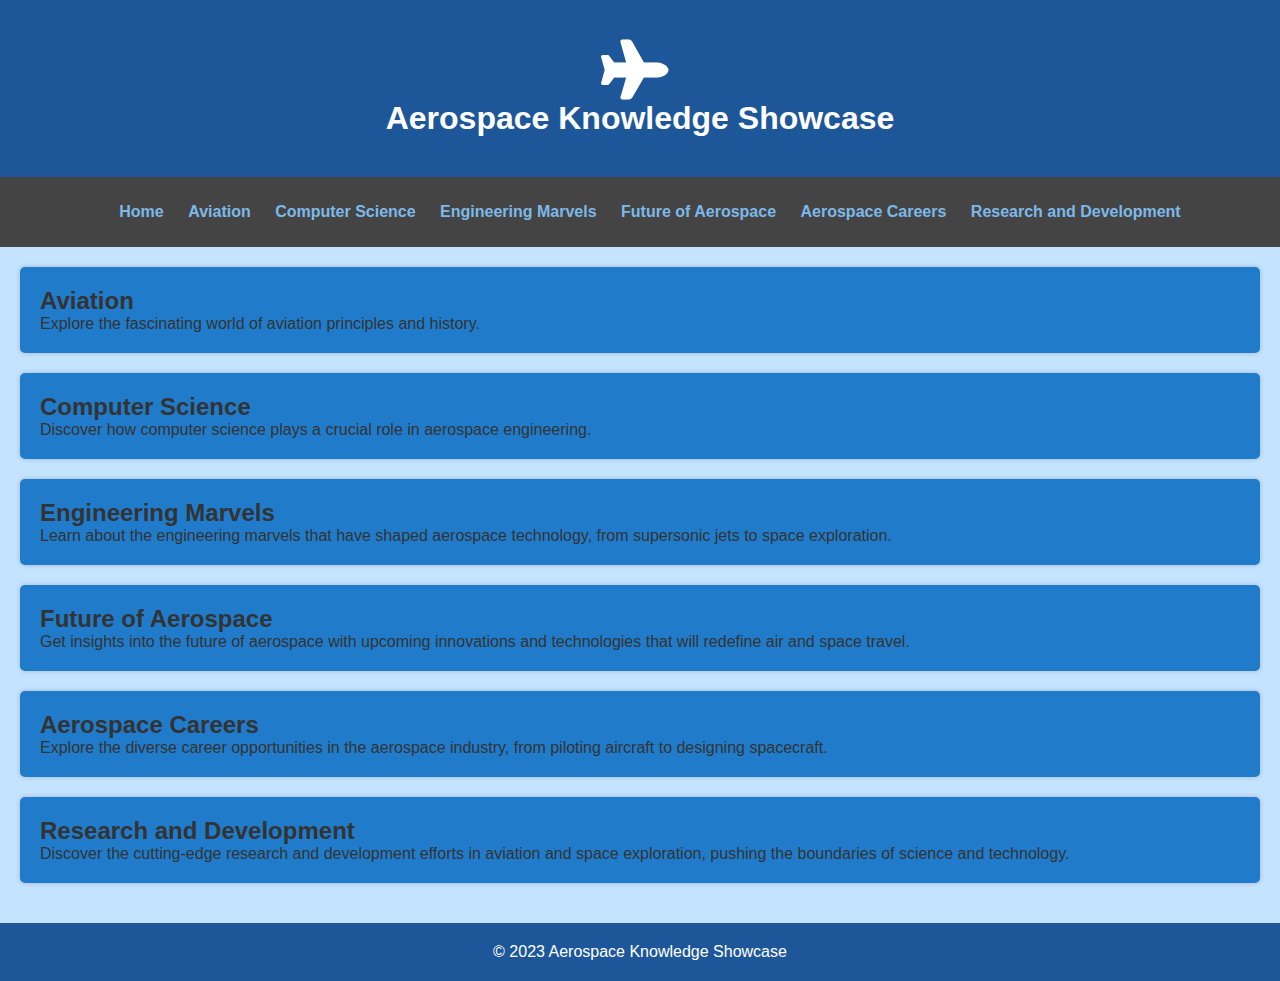
<file: index.html>
<!DOCTYPE html>
<html lang="en">
    <head>
        <meta charset="UTF-8">
        <meta name="viewport" content="width=device-width, initial-scale=1.0">
        <title>Aerospace Knowledge Showcase</title>
        <link rel="stylesheet" href="css/style.css">
        <!-- Add Font Awesome stylesheet -->
        <link rel="stylesheet" href="https://cdnjs.cloudflare.com/ajax/libs/font-awesome/6.2.0/css/all.min.css">
    </head>
<body>
    <header>
        <div class="logo">
            <i class="fas fa-plane"></i>
            <h1>Aerospace Knowledge Showcase</h1>
        </div>
    </header>
    
    <nav>
        <ul>
            <li><a href="index.html">Home</a></li>
            <li><a href="aviation.html">Aviation</a></li>
            <li><a href="computer.html">Computer Science</a></li>
            <li><a href="engineering.html">Engineering Marvels</a></li>
            <li><a href="future.html">Future of Aerospace</a></li>
            <li><a href="careers.html">Aerospace Careers</a></li>
            <li><a href="rnd.html">Research and Development</a></li>
        </ul>
    </nav>
    
    <main>
        <section class="main-page-cards">
            <h2>Aviation</h2>
            <p>Explore the fascinating world of aviation principles and history.</p>
        </section>
    
        <section class="main-page-cards">
            <h2>Computer Science</h2>
            <p>Discover how computer science plays a crucial role in aerospace engineering.</p>
        </section>
    
        <!-- Additional content to fill the page -->
        <section class="main-page-cards">
            <h2>Engineering Marvels</h2>
            <p>Learn about the engineering marvels that have shaped aerospace technology, from supersonic jets to space exploration.</p>
        </section>
    
        <section class="main-page-cards">
            <h2>Future of Aerospace</h2>
            <p>Get insights into the future of aerospace with upcoming innovations and technologies that will redefine air and space travel.</p>
        </section>
    
        <section class="main-page-cards">
            <h2>Aerospace Careers</h2>
            <p>Explore the diverse career opportunities in the aerospace industry, from piloting aircraft to designing spacecraft.</p>
        </section>
    
        <section class="main-page-cards">
            <h2>Research and Development</h2>
            <p>Discover the cutting-edge research and development efforts in aviation and space exploration, pushing the boundaries of science and technology.</p>
        </section>
    </main>
    
    <footer>
        <p>&copy; 2023 Aerospace Knowledge Showcase</p>
    </footer>
</body>
</html>
</file>
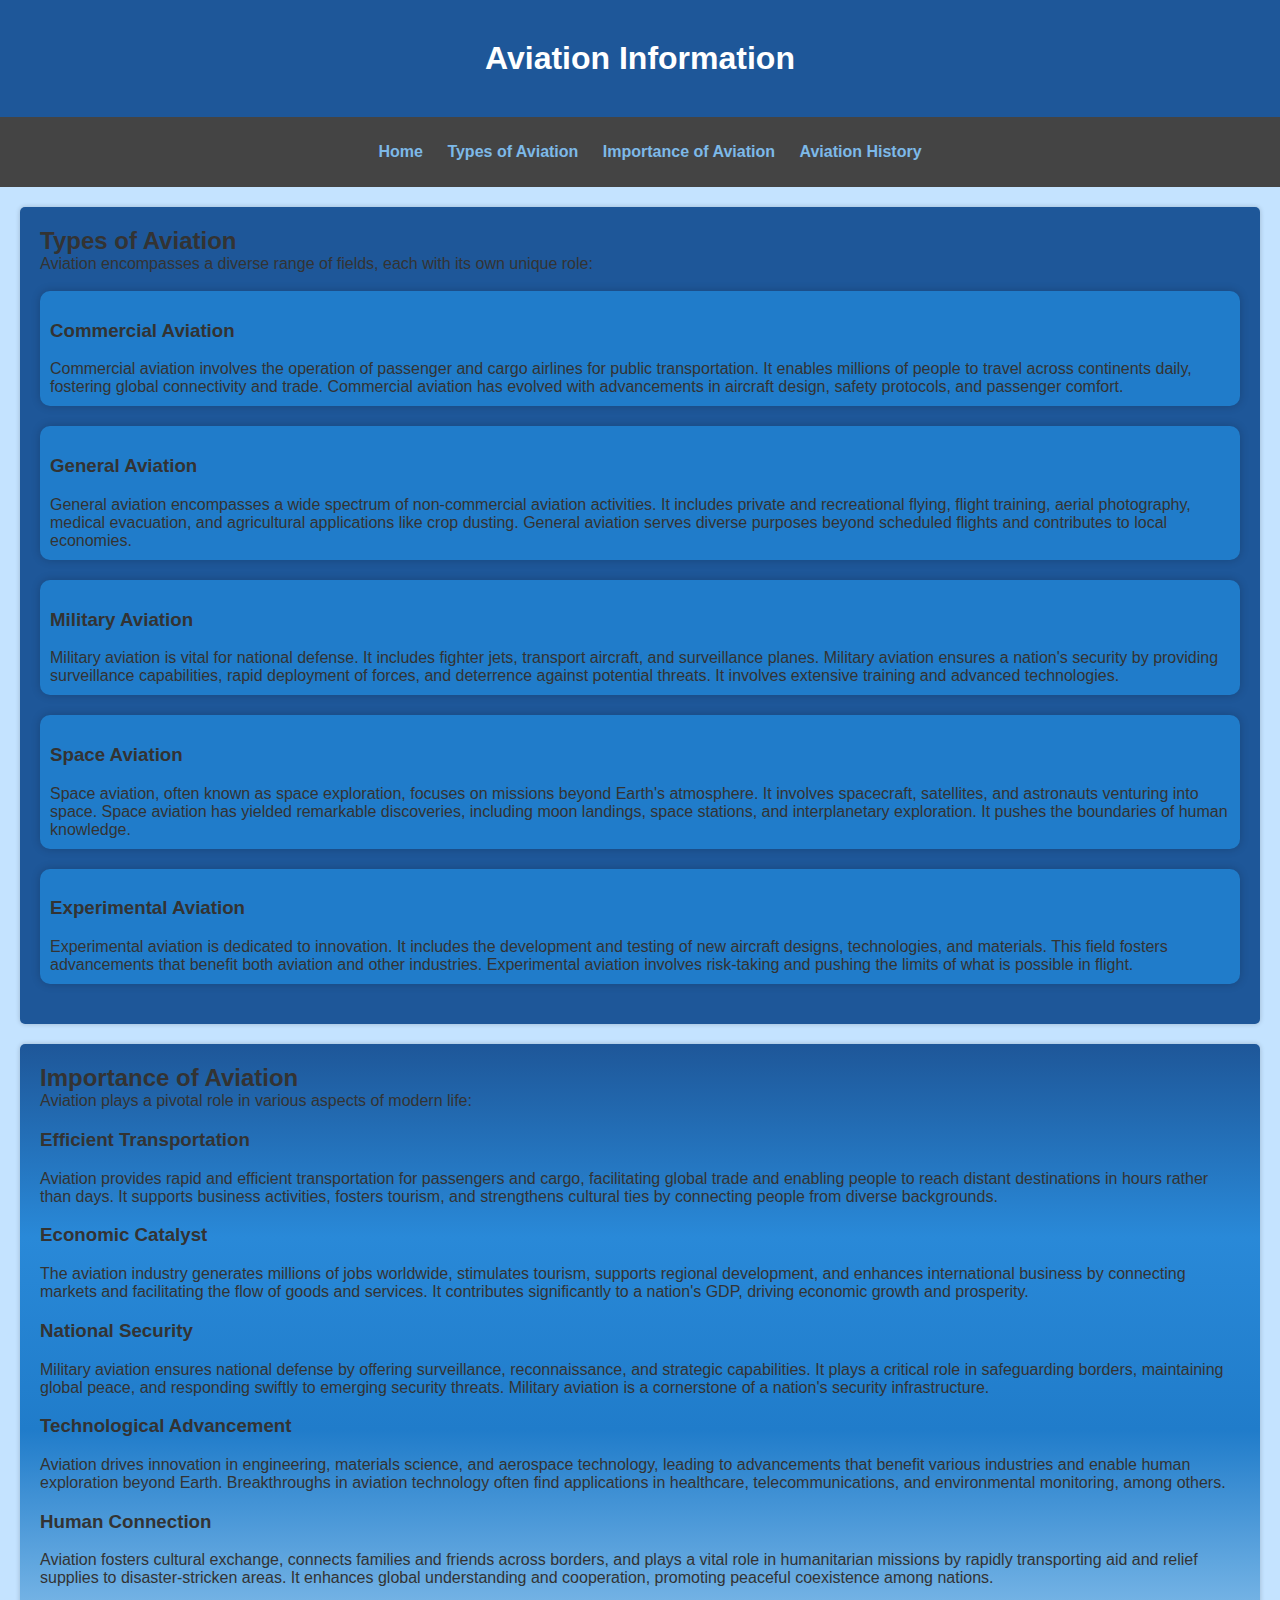
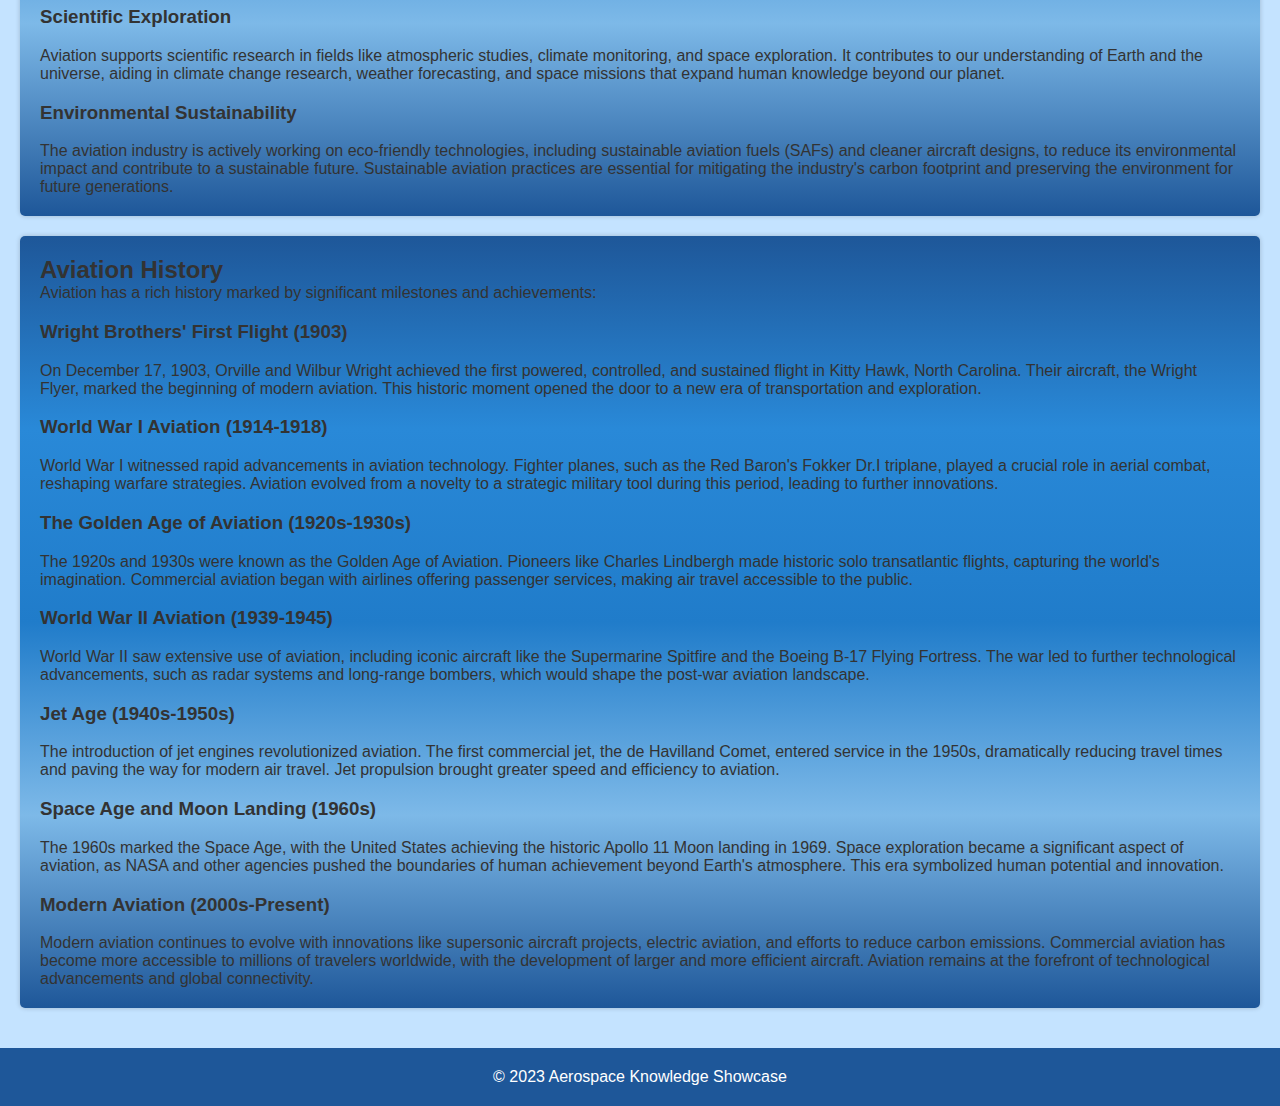
<file: aviation.html>
<!DOCTYPE html>
<html lang="en">
<head>
    <meta charset="UTF-8">
    <meta name="viewport" content="width=device-width, initial-scale=1.0">
    <title>Aviation Information - Aerospace Knowledge Showcase</title>
    <link rel="stylesheet" href="css/style.css">
</head>
<body>
    <header>
        <h1>Aviation Information</h1>
    </header>
    
    <nav>
        <ul>
            <li><a href="index.html">Home</a></li>
            <li><a href="#types-of-aviation">Types of Aviation</a></li>
            <li><a href="#importance-of-aviation">Importance of Aviation</a></li>
            <li><a href="#aviation-history">Aviation History</a></li>
        </ul>
    </nav>
    
    <main>
        <section id="types-of-aviation">
            <h2>Types of Aviation</h2>
            <p>Aviation encompasses a diverse range of fields, each with its own unique role:</p>
            <br>
            <div class="aviation-type">
                <h3>Commercial Aviation</h3>
                <p>Commercial aviation involves the operation of passenger and cargo airlines for public transportation. It enables millions of people to travel across continents daily, fostering global connectivity and trade. Commercial aviation has evolved with advancements in aircraft design, safety protocols, and passenger comfort.</p>
            </div>
        
            <div class="aviation-type">
                <h3>General Aviation</h3>
                <p>General aviation encompasses a wide spectrum of non-commercial aviation activities. It includes private and recreational flying, flight training, aerial photography, medical evacuation, and agricultural applications like crop dusting. General aviation serves diverse purposes beyond scheduled flights and contributes to local economies.</p>
            </div>
        
            <div class="aviation-type">
                <h3>Military Aviation</h3>
                <p>Military aviation is vital for national defense. It includes fighter jets, transport aircraft, and surveillance planes. Military aviation ensures a nation's security by providing surveillance capabilities, rapid deployment of forces, and deterrence against potential threats. It involves extensive training and advanced technologies.</p>
            </div>
        
            <div class="aviation-type">
                <h3>Space Aviation</h3>
                <p>Space aviation, often known as space exploration, focuses on missions beyond Earth's atmosphere. It involves spacecraft, satellites, and astronauts venturing into space. Space aviation has yielded remarkable discoveries, including moon landings, space stations, and interplanetary exploration. It pushes the boundaries of human knowledge.</p>
            </div>
        
            <div class="aviation-type">
                <h3>Experimental Aviation</h3>
                <p>Experimental aviation is dedicated to innovation. It includes the development and testing of new aircraft designs, technologies, and materials. This field fosters advancements that benefit both aviation and other industries. Experimental aviation involves risk-taking and pushing the limits of what is possible in flight.</p>
            </div>
        </section>
        
        
        <section id="importance-of-aviation">
            <h2>Importance of Aviation</h2>
            <p>Aviation plays a pivotal role in various aspects of modern life:</p>
            
            <div class="importance-point">
                <h3>Efficient Transportation</h3>
                <p>Aviation provides rapid and efficient transportation for passengers and cargo, facilitating global trade and enabling people to reach distant destinations in hours rather than days. It supports business activities, fosters tourism, and strengthens cultural ties by connecting people from diverse backgrounds.</p>
            </div>
        
            <div class="importance-point">
                <h3>Economic Catalyst</h3>
                <p>The aviation industry generates millions of jobs worldwide, stimulates tourism, supports regional development, and enhances international business by connecting markets and facilitating the flow of goods and services. It contributes significantly to a nation's GDP, driving economic growth and prosperity.</p>
            </div>
        
            <div class="importance-point">
                <h3>National Security</h3>
                <p>Military aviation ensures national defense by offering surveillance, reconnaissance, and strategic capabilities. It plays a critical role in safeguarding borders, maintaining global peace, and responding swiftly to emerging security threats. Military aviation is a cornerstone of a nation's security infrastructure.</p>
            </div>
        
            <div class="importance-point">
                <h3>Technological Advancement</h3>
                <p>Aviation drives innovation in engineering, materials science, and aerospace technology, leading to advancements that benefit various industries and enable human exploration beyond Earth. Breakthroughs in aviation technology often find applications in healthcare, telecommunications, and environmental monitoring, among others.</p>
            </div>
        
            <div class="importance-point">
                <h3>Human Connection</h3>
                <p>Aviation fosters cultural exchange, connects families and friends across borders, and plays a vital role in humanitarian missions by rapidly transporting aid and relief supplies to disaster-stricken areas. It enhances global understanding and cooperation, promoting peaceful coexistence among nations.</p>
            </div>
        
            <div class="importance-point">
                <h3>Scientific Exploration</h3>
                <p>Aviation supports scientific research in fields like atmospheric studies, climate monitoring, and space exploration. It contributes to our understanding of Earth and the universe, aiding in climate change research, weather forecasting, and space missions that expand human knowledge beyond our planet.</p>
            </div>
        
            <div class="importance-point">
                <h3>Environmental Sustainability</h3>
                <p>The aviation industry is actively working on eco-friendly technologies, including sustainable aviation fuels (SAFs) and cleaner aircraft designs, to reduce its environmental impact and contribute to a sustainable future. Sustainable aviation practices are essential for mitigating the industry's carbon footprint and preserving the environment for future generations.</p>
            </div>
        </section>
        
        
        <section id="aviation-history">
            <h2>Aviation History</h2>
            <p>Aviation has a rich history marked by significant milestones and achievements:</p>
        
            <div class="aviation-event">
                <h3>Wright Brothers' First Flight (1903)</h3>
                <p>On December 17, 1903, Orville and Wilbur Wright achieved the first powered, controlled, and sustained flight in Kitty Hawk, North Carolina. Their aircraft, the Wright Flyer, marked the beginning of modern aviation. This historic moment opened the door to a new era of transportation and exploration.</p>
            </div>
        
            <div class="aviation-event">
                <h3>World War I Aviation (1914-1918)</h3>
                <p>World War I witnessed rapid advancements in aviation technology. Fighter planes, such as the Red Baron's Fokker Dr.I triplane, played a crucial role in aerial combat, reshaping warfare strategies. Aviation evolved from a novelty to a strategic military tool during this period, leading to further innovations.</p>
            </div>
        
            <div class="aviation-event">
                <h3>The Golden Age of Aviation (1920s-1930s)</h3>
                <p>The 1920s and 1930s were known as the Golden Age of Aviation. Pioneers like Charles Lindbergh made historic solo transatlantic flights, capturing the world's imagination. Commercial aviation began with airlines offering passenger services, making air travel accessible to the public.</p>
            </div>
        
            <div class="aviation-event">
                <h3>World War II Aviation (1939-1945)</h3>
                <p>World War II saw extensive use of aviation, including iconic aircraft like the Supermarine Spitfire and the Boeing B-17 Flying Fortress. The war led to further technological advancements, such as radar systems and long-range bombers, which would shape the post-war aviation landscape.</p>
            </div>
        
            <div class="aviation-event">
                <h3>Jet Age (1940s-1950s)</h3>
                <p>The introduction of jet engines revolutionized aviation. The first commercial jet, the de Havilland Comet, entered service in the 1950s, dramatically reducing travel times and paving the way for modern air travel. Jet propulsion brought greater speed and efficiency to aviation.</p>
            </div>
        
            <div class="aviation-event">
                <h3>Space Age and Moon Landing (1960s)</h3>
                <p>The 1960s marked the Space Age, with the United States achieving the historic Apollo 11 Moon landing in 1969. Space exploration became a significant aspect of aviation, as NASA and other agencies pushed the boundaries of human achievement beyond Earth's atmosphere. This era symbolized human potential and innovation.</p>
            </div>
        
            <div class="aviation-event">
                <h3>Modern Aviation (2000s-Present)</h3>
                <p>Modern aviation continues to evolve with innovations like supersonic aircraft projects, electric aviation, and efforts to reduce carbon emissions. Commercial aviation has become more accessible to millions of travelers worldwide, with the development of larger and more efficient aircraft. Aviation remains at the forefront of technological advancements and global connectivity.</p>
            </div>
        </section>
        
        
    </main>
    
    <footer>
        <p>&copy; 2023 Aerospace Knowledge Showcase</p>
    </footer>
</body>
</html>
</file>
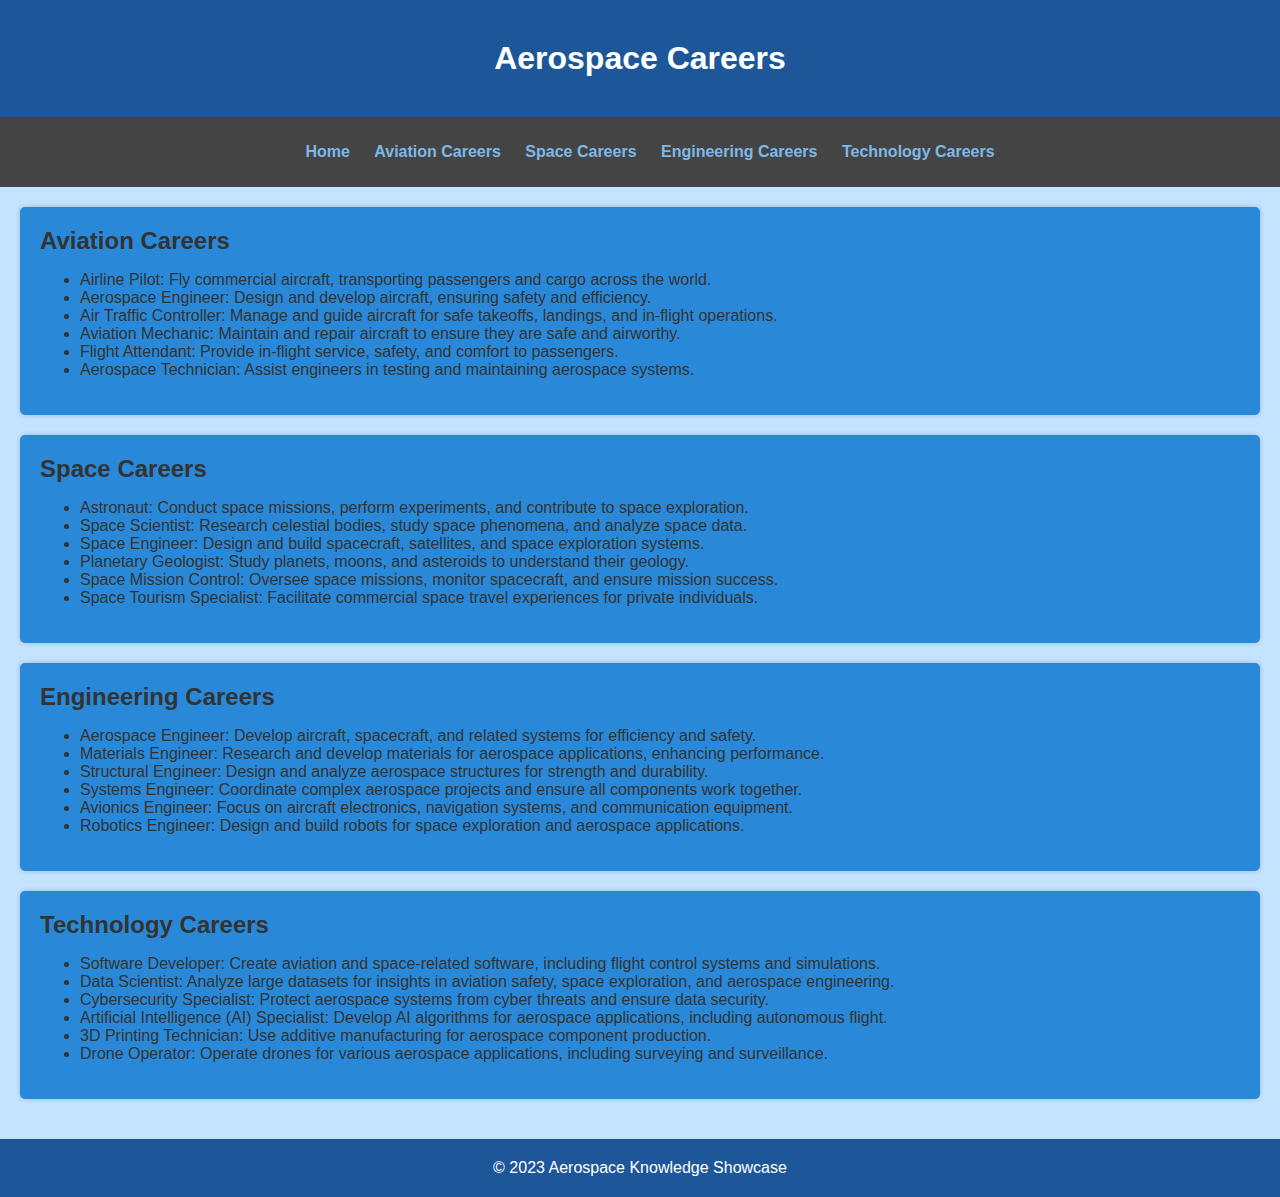
<file: careers.html>
<!DOCTYPE html>
<html lang="en">
<head>
    <meta charset="UTF-8">
    <meta name="viewport" content="width=device-width, initial-scale=1.0">
    <title>Aerospace Careers - Aerospace Knowledge Showcase</title>
    <link rel="stylesheet" href="css/style.css">
</head>
<body>
    <header>
        <h1>Aerospace Careers</h1>
    </header>
    
    <nav>
        <ul>
            <li><a href="index.html">Home</a></li>
            <li><a href="#aviation-careers">Aviation Careers</a></li>
            <li><a href="#space-careers">Space Careers</a></li>
            <li><a href="#engineering-careers">Engineering Careers</a></li>
            <li><a href="#technology-careers">Technology Careers</a></li>
        </ul>
    </nav>
    
    <main>
        <section id="aviation-careers" class="cards">
            <h2>Aviation Careers</h2>
            <ul>
                <li>Airline Pilot: Fly commercial aircraft, transporting passengers and cargo across the world.</li>
                <li>Aerospace Engineer: Design and develop aircraft, ensuring safety and efficiency.</li>
                <li>Air Traffic Controller: Manage and guide aircraft for safe takeoffs, landings, and in-flight operations.</li>
                <li>Aviation Mechanic: Maintain and repair aircraft to ensure they are safe and airworthy.</li>
                <li>Flight Attendant: Provide in-flight service, safety, and comfort to passengers.</li>
                <li>Aerospace Technician: Assist engineers in testing and maintaining aerospace systems.</li>
            </ul>
        </section>
        
        <section id="space-careers" class="cards">
            <h2>Space Careers</h2>
            <ul>
                <li>Astronaut: Conduct space missions, perform experiments, and contribute to space exploration.</li>
                <li>Space Scientist: Research celestial bodies, study space phenomena, and analyze space data.</li>
                <li>Space Engineer: Design and build spacecraft, satellites, and space exploration systems.</li>
                <li>Planetary Geologist: Study planets, moons, and asteroids to understand their geology.</li>
                <li>Space Mission Control: Oversee space missions, monitor spacecraft, and ensure mission success.</li>
                <li>Space Tourism Specialist: Facilitate commercial space travel experiences for private individuals.</li>
            </ul>
        </section>
        
        <section id="engineering-careers" class="cards">
            <h2>Engineering Careers</h2>
            <ul>
                <li>Aerospace Engineer: Develop aircraft, spacecraft, and related systems for efficiency and safety.</li>
                <li>Materials Engineer: Research and develop materials for aerospace applications, enhancing performance.</li>
                <li>Structural Engineer: Design and analyze aerospace structures for strength and durability.</li>
                <li>Systems Engineer: Coordinate complex aerospace projects and ensure all components work together.</li>
                <li>Avionics Engineer: Focus on aircraft electronics, navigation systems, and communication equipment.</li>
                <li>Robotics Engineer: Design and build robots for space exploration and aerospace applications.</li>
            </ul>
        </section>

        <section id="technology-careers" class="cards">
            <h2>Technology Careers</h2>
            <ul>
                <li>Software Developer: Create aviation and space-related software, including flight control systems and simulations.</li>
                <li>Data Scientist: Analyze large datasets for insights in aviation safety, space exploration, and aerospace engineering.</li>
                <li>Cybersecurity Specialist: Protect aerospace systems from cyber threats and ensure data security.</li>
                <li>Artificial Intelligence (AI) Specialist: Develop AI algorithms for aerospace applications, including autonomous flight.</li>
                <li>3D Printing Technician: Use additive manufacturing for aerospace component production.</li>
                <li>Drone Operator: Operate drones for various aerospace applications, including surveying and surveillance.</li>
            </ul>
        </section>
    </main>
    
    <footer>
        <p>&copy; 2023 Aerospace Knowledge Showcase</p>
    </footer>
</body>
</html>
</file>
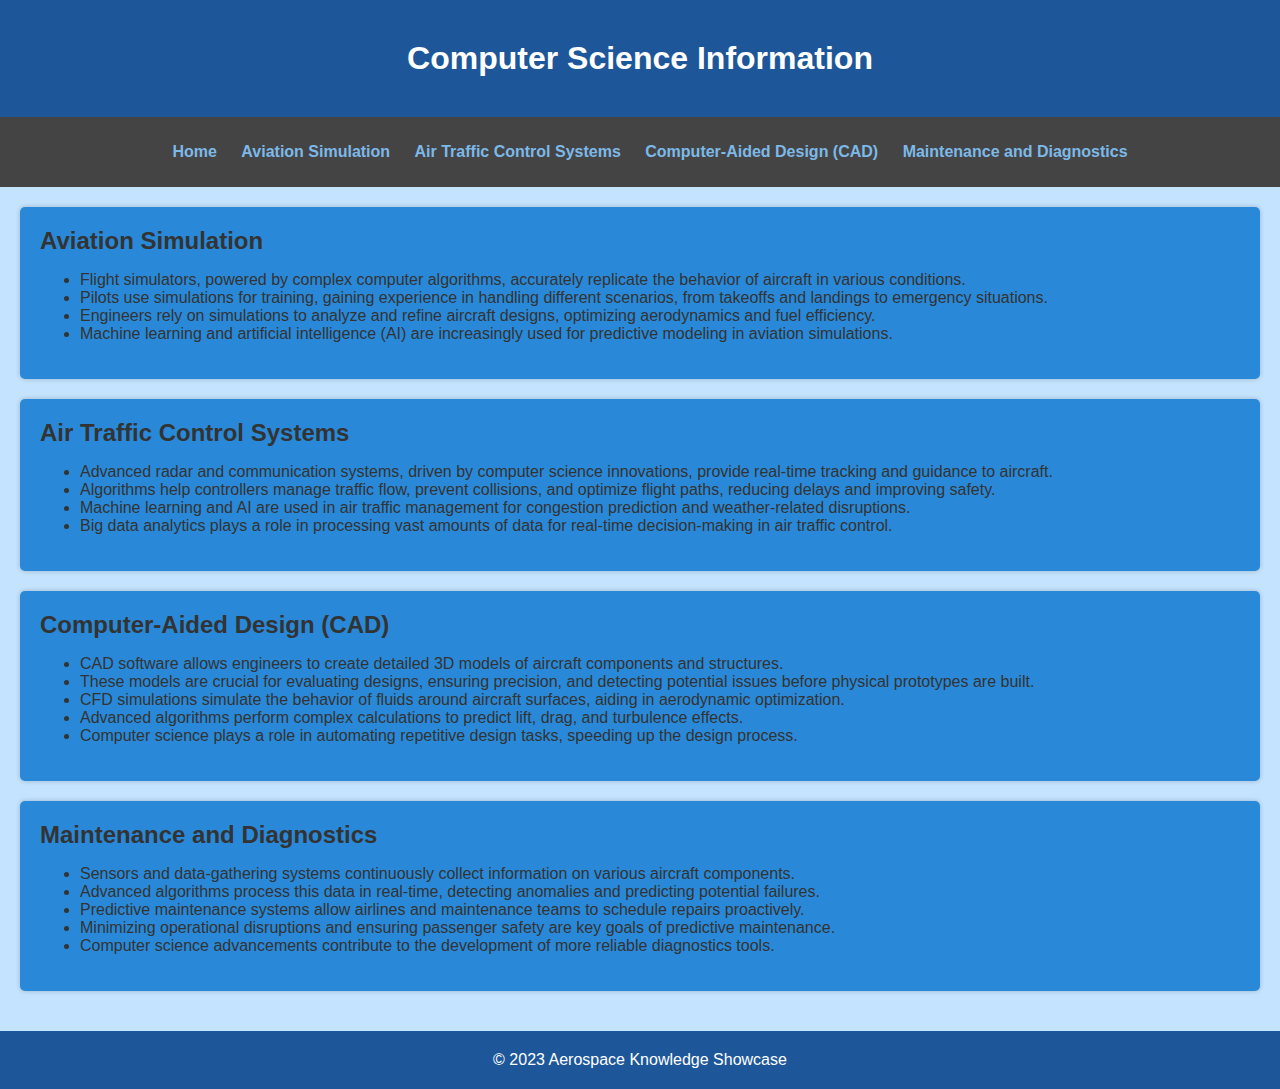
<file: computer.html>
<!DOCTYPE html>
<html lang="en">
<head>
    <meta charset="UTF-8">
    <meta name="viewport" content="width=device-width, initial-scale=1.0">
    <title>Computer Science Information - Aerospace Knowledge Showcase</title>
    <link rel="stylesheet" href="css/style.css">
</head>
<body>
    <header>
        <h1>Computer Science Information</h1>
    </header>
    
    <nav>
        <ul>
            <li><a href="index.html">Home</a></li>
            <li><a href="#aviation-simulation">Aviation Simulation</a></li>
            <li><a href="#air-traffic-control">Air Traffic Control Systems</a></li>
            <li><a href="#computer-aided-design">Computer-Aided Design (CAD)</a></li>
            <li><a href="#maintenance-and-diagnostics">Maintenance and Diagnostics</a></li>
        </ul>
    </nav>
    
    <main>
        <section id="aviation-simulation" class="cards">
            <h2>Aviation Simulation</h2>
            <ul>
                <li>Flight simulators, powered by complex computer algorithms, accurately replicate the behavior of aircraft in various conditions.</li>
                <li>Pilots use simulations for training, gaining experience in handling different scenarios, from takeoffs and landings to emergency situations.</li>
                <li>Engineers rely on simulations to analyze and refine aircraft designs, optimizing aerodynamics and fuel efficiency.</li>
                <li>Machine learning and artificial intelligence (AI) are increasingly used for predictive modeling in aviation simulations.</li>
            </ul>
        </section>
        
        <section id="air-traffic-control" class="cards">
            <h2>Air Traffic Control Systems</h2>
            <ul>
                <li>Advanced radar and communication systems, driven by computer science innovations, provide real-time tracking and guidance to aircraft.</li>
                <li>Algorithms help controllers manage traffic flow, prevent collisions, and optimize flight paths, reducing delays and improving safety.</li>
                <li>Machine learning and AI are used in air traffic management for congestion prediction and weather-related disruptions.</li>
                <li>Big data analytics plays a role in processing vast amounts of data for real-time decision-making in air traffic control.</li>
            </ul>
        </section>
        
        <section id="computer-aided-design" class="cards">
            <h2>Computer-Aided Design (CAD)</h2>
            <ul>
                <li>CAD software allows engineers to create detailed 3D models of aircraft components and structures.</li>
                <li>These models are crucial for evaluating designs, ensuring precision, and detecting potential issues before physical prototypes are built.</li>
                <li>CFD simulations simulate the behavior of fluids around aircraft surfaces, aiding in aerodynamic optimization.</li>
                <li>Advanced algorithms perform complex calculations to predict lift, drag, and turbulence effects.</li>
                <li>Computer science plays a role in automating repetitive design tasks, speeding up the design process.</li>
            </ul>
        </section>

        <section id="maintenance-and-diagnostics" class="cards">
            <h2>Maintenance and Diagnostics</h2>
            <ul>
                <li>Sensors and data-gathering systems continuously collect information on various aircraft components.</li>
                <li>Advanced algorithms process this data in real-time, detecting anomalies and predicting potential failures.</li>
                <li>Predictive maintenance systems allow airlines and maintenance teams to schedule repairs proactively.</li>
                <li>Minimizing operational disruptions and ensuring passenger safety are key goals of predictive maintenance.</li>
                <li>Computer science advancements contribute to the development of more reliable diagnostics tools.</li>
            </ul>
        </section>
    </main>
    
    <footer>
        <p>&copy; 2023 Aerospace Knowledge Showcase</p>
    </footer>
</body>
</html>
</file>
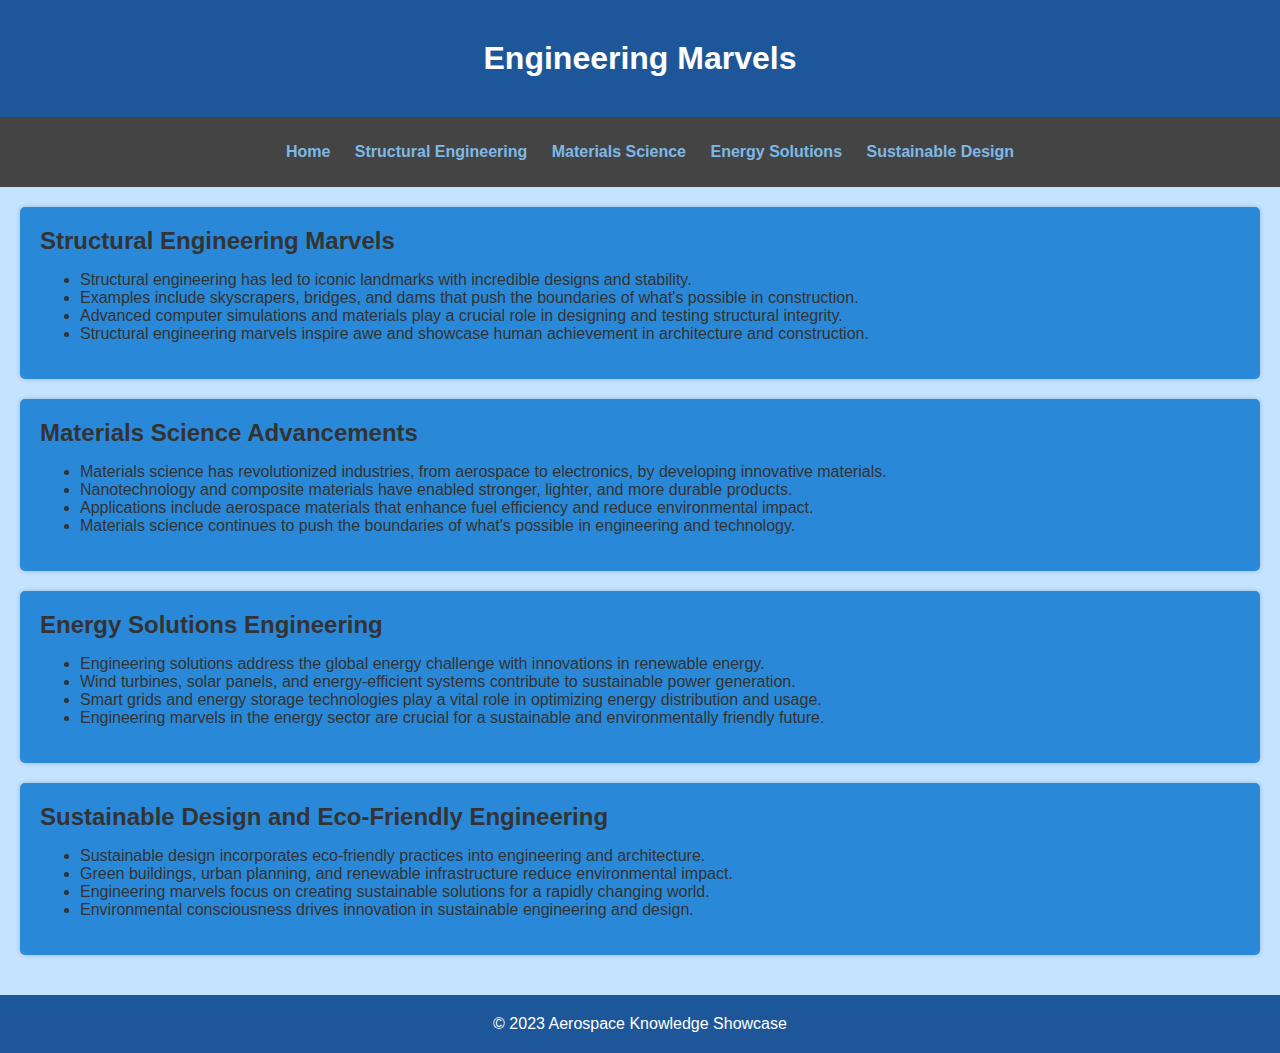
<file: engineering.html>
<!DOCTYPE html>
<html lang="en">
<head>
    <meta charset="UTF-8">
    <meta name="viewport" content="width=device-width, initial-scale=1.0">
    <title>Engineering Marvels - Aerospace Knowledge Showcase</title>
    <link rel="stylesheet" href="css/style.css">
</head>
<body>
    <header>
        <h1>Engineering Marvels</h1>
    </header>
    
    <nav>
        <ul>
            <li><a href="index.html">Home</a></li>
            <li><a href="#structural-engineering">Structural Engineering</a></li>
            <li><a href="#materials-science">Materials Science</a></li>
            <li><a href="#energy-solutions">Energy Solutions</a></li>
            <li><a href="#sustainable-design">Sustainable Design</a></li>
        </ul>
    </nav>
    
    <main>
        <section id="structural-engineering" class="cards">
            <h2>Structural Engineering Marvels</h2>
            <ul>
                <li>Structural engineering has led to iconic landmarks with incredible designs and stability.</li>
                <li>Examples include skyscrapers, bridges, and dams that push the boundaries of what's possible in construction.</li>
                <li>Advanced computer simulations and materials play a crucial role in designing and testing structural integrity.</li>
                <li>Structural engineering marvels inspire awe and showcase human achievement in architecture and construction.</li>
            </ul>
        </section>
        
        <section id="materials-science" class="cards">
            <h2>Materials Science Advancements</h2>
            <ul>
                <li>Materials science has revolutionized industries, from aerospace to electronics, by developing innovative materials.</li>
                <li>Nanotechnology and composite materials have enabled stronger, lighter, and more durable products.</li>
                <li>Applications include aerospace materials that enhance fuel efficiency and reduce environmental impact.</li>
                <li>Materials science continues to push the boundaries of what's possible in engineering and technology.</li>
            </ul>
        </section>
        
        <section id="energy-solutions" class="cards">
            <h2>Energy Solutions Engineering</h2>
            <ul>
                <li>Engineering solutions address the global energy challenge with innovations in renewable energy.</li>
                <li>Wind turbines, solar panels, and energy-efficient systems contribute to sustainable power generation.</li>
                <li>Smart grids and energy storage technologies play a vital role in optimizing energy distribution and usage.</li>
                <li>Engineering marvels in the energy sector are crucial for a sustainable and environmentally friendly future.</li>
            </ul>
        </section>

        <section id="sustainable-design" class="cards">
            <h2>Sustainable Design and Eco-Friendly Engineering</h2>
            <ul>
                <li>Sustainable design incorporates eco-friendly practices into engineering and architecture.</li>
                <li>Green buildings, urban planning, and renewable infrastructure reduce environmental impact.</li>
                <li>Engineering marvels focus on creating sustainable solutions for a rapidly changing world.</li>
                <li>Environmental consciousness drives innovation in sustainable engineering and design.</li>
            </ul>
        </section>
    </main>
    
    <footer>
        <p>&copy; 2023 Aerospace Knowledge Showcase</p>
    </footer>
</body>
</html>
</file>
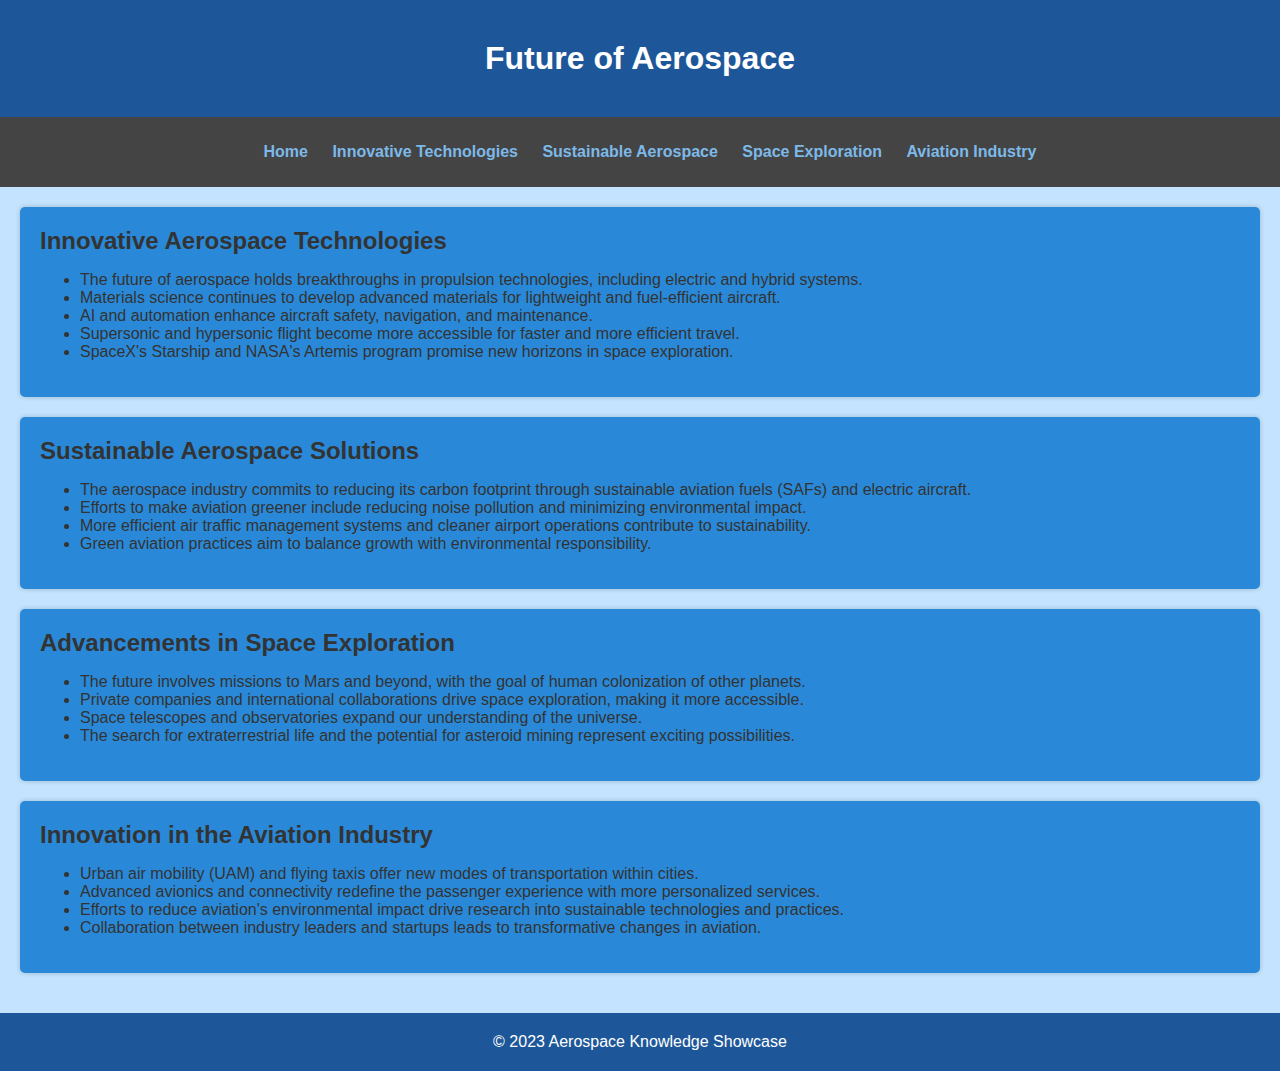
<file: future.html>
<!DOCTYPE html>
<html lang="en">
<head>
    <meta charset="UTF-8">
    <meta name="viewport" content="width=device-width, initial-scale=1.0">
    <title>Future of Aerospace - Aerospace Knowledge Showcase</title>
    <link rel="stylesheet" href="css/style.css">
</head>
<body>
    <header>
        <h1>Future of Aerospace</h1>
    </header>
    
    <nav>
        <ul>
            <li><a href="index.html">Home</a></li>
            <li><a href="#innovative-technologies">Innovative Technologies</a></li>
            <li><a href="#sustainable-aerospace">Sustainable Aerospace</a></li>
            <li><a href="#space-exploration">Space Exploration</a></li>
            <li><a href="#aviation-industry">Aviation Industry</a></li>
        </ul>
    </nav>
    
    <main>
        <section id="innovative-technologies" class="cards">
            <h2>Innovative Aerospace Technologies</h2>
            <ul>
                <li>The future of aerospace holds breakthroughs in propulsion technologies, including electric and hybrid systems.</li>
                <li>Materials science continues to develop advanced materials for lightweight and fuel-efficient aircraft.</li>
                <li>AI and automation enhance aircraft safety, navigation, and maintenance.</li>
                <li>Supersonic and hypersonic flight become more accessible for faster and more efficient travel.</li>
                <li>SpaceX's Starship and NASA's Artemis program promise new horizons in space exploration.</li>
            </ul>
        </section>
        
        <section id="sustainable-aerospace" class="cards">
            <h2>Sustainable Aerospace Solutions</h2>
            <ul>
                <li>The aerospace industry commits to reducing its carbon footprint through sustainable aviation fuels (SAFs) and electric aircraft.</li>
                <li>Efforts to make aviation greener include reducing noise pollution and minimizing environmental impact.</li>
                <li>More efficient air traffic management systems and cleaner airport operations contribute to sustainability.</li>
                <li>Green aviation practices aim to balance growth with environmental responsibility.</li>
            </ul>
        </section>
        
        <section id="space-exploration" class="cards">
            <h2>Advancements in Space Exploration</h2>
            <ul>
                <li>The future involves missions to Mars and beyond, with the goal of human colonization of other planets.</li>
                <li>Private companies and international collaborations drive space exploration, making it more accessible.</li>
                <li>Space telescopes and observatories expand our understanding of the universe.</li>
                <li>The search for extraterrestrial life and the potential for asteroid mining represent exciting possibilities.</li>
            </ul>
        </section>

        <section id="aviation-industry" class="cards">
            <h2>Innovation in the Aviation Industry</h2>
            <ul>
                <li>Urban air mobility (UAM) and flying taxis offer new modes of transportation within cities.</li>
                <li>Advanced avionics and connectivity redefine the passenger experience with more personalized services.</li>
                <li>Efforts to reduce aviation's environmental impact drive research into sustainable technologies and practices.</li>
                <li>Collaboration between industry leaders and startups leads to transformative changes in aviation.</li>
            </ul>
        </section>
    </main>
    
    <footer>
        <p>&copy; 2023 Aerospace Knowledge Showcase</p>
    </footer>
</body>
</html>
</file>
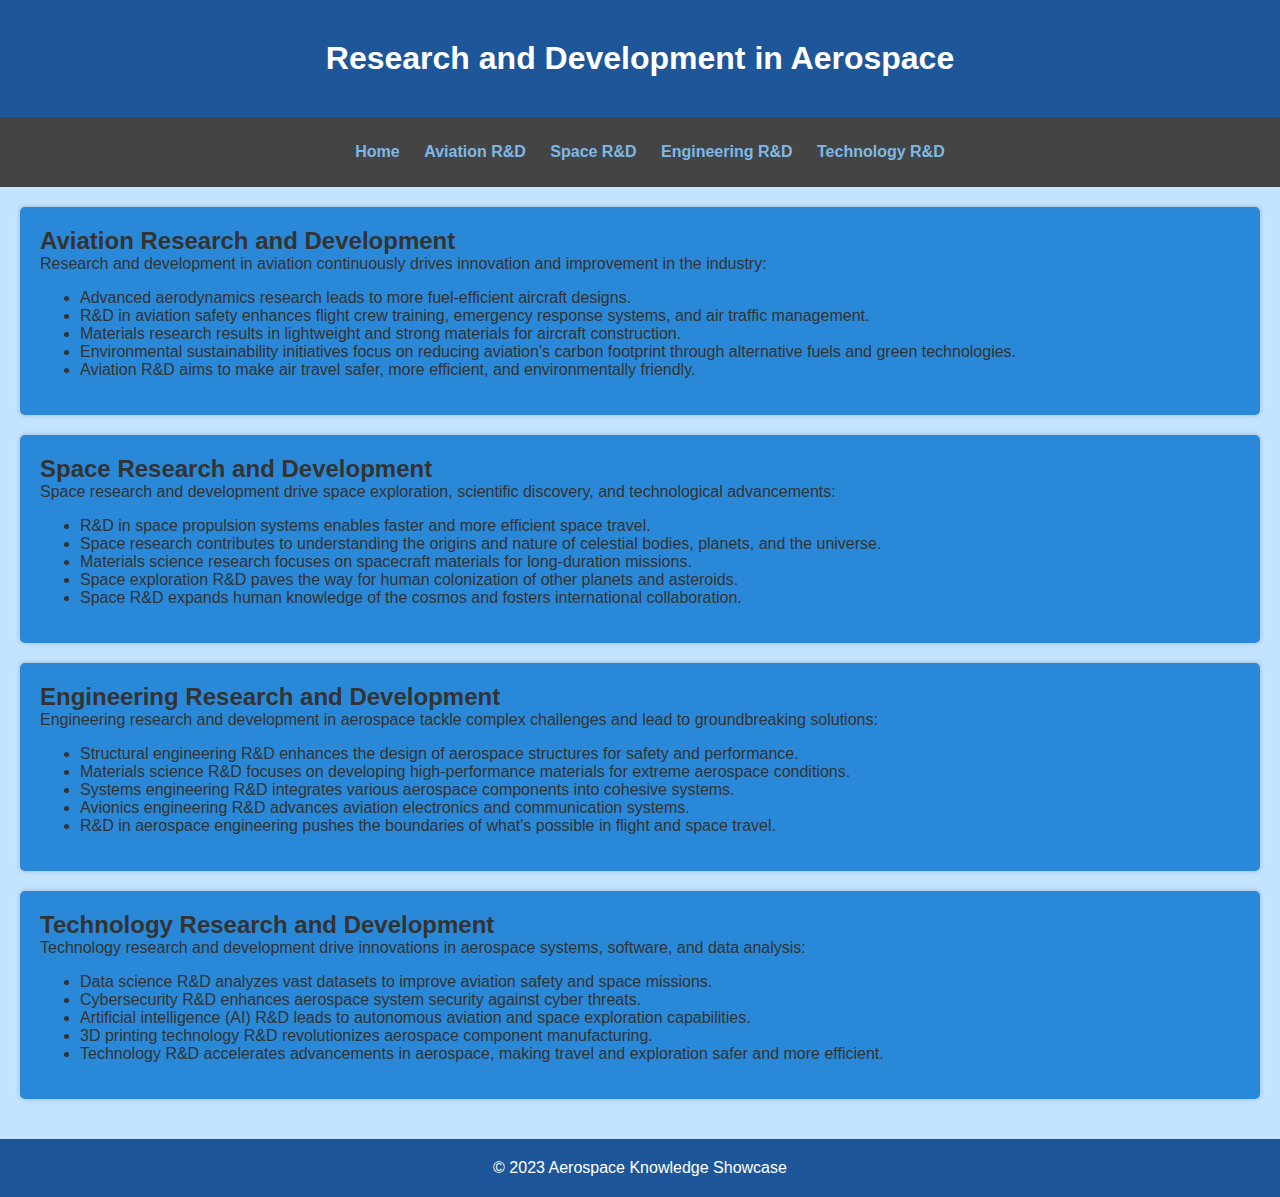
<file: rnd.html>
<!DOCTYPE html>
<html lang="en">
<head>
    <meta charset="UTF-8">
    <meta name="viewport" content="width=device-width, initial-scale=1.0">
    <title>Research and Development in Aerospace - Aerospace Knowledge Showcase</title>
    <link rel="stylesheet" href="css/style.css">
</head>
<body>
    <header>
        <h1>Research and Development in Aerospace</h1>
    </header>
    
    <nav>
        <ul>
            <li><a href="index.html">Home</a></li>
            <li><a href="#aviation-rd">Aviation R&D</a></li>
            <li><a href="#space-rd">Space R&D</a></li>
            <li><a href="#engineering-rd">Engineering R&D</a></li>
            <li><a href="#technology-rd">Technology R&D</a></li>
        </ul>
    </nav>
    
    <main>
        <section id="aviation-rd" class="cards">
            <h2>Aviation Research and Development</h2>
            <p>Research and development in aviation continuously drives innovation and improvement in the industry:</p>
            <ul>
                <li>Advanced aerodynamics research leads to more fuel-efficient aircraft designs.</li>
                <li>R&D in aviation safety enhances flight crew training, emergency response systems, and air traffic management.</li>
                <li>Materials research results in lightweight and strong materials for aircraft construction.</li>
                <li>Environmental sustainability initiatives focus on reducing aviation's carbon footprint through alternative fuels and green technologies.</li>
                <li>Aviation R&D aims to make air travel safer, more efficient, and environmentally friendly.</li>
            </ul>
        </section>
        
        <section id="space-rd" class="cards">
            <h2>Space Research and Development</h2>
            <p>Space research and development drive space exploration, scientific discovery, and technological advancements:</p>
            <ul>
                <li>R&D in space propulsion systems enables faster and more efficient space travel.</li>
                <li>Space research contributes to understanding the origins and nature of celestial bodies, planets, and the universe.</li>
                <li>Materials science research focuses on spacecraft materials for long-duration missions.</li>
                <li>Space exploration R&D paves the way for human colonization of other planets and asteroids.</li>
                <li>Space R&D expands human knowledge of the cosmos and fosters international collaboration.</li>
            </ul>
        </section>
        
        <section id="engineering-rd" class="cards">
            <h2>Engineering Research and Development</h2>
            <p>Engineering research and development in aerospace tackle complex challenges and lead to groundbreaking solutions:</p>
            <ul>
                <li>Structural engineering R&D enhances the design of aerospace structures for safety and performance.</li>
                <li>Materials science R&D focuses on developing high-performance materials for extreme aerospace conditions.</li>
                <li>Systems engineering R&D integrates various aerospace components into cohesive systems.</li>
                <li>Avionics engineering R&D advances aviation electronics and communication systems.</li>
                <li>R&D in aerospace engineering pushes the boundaries of what's possible in flight and space travel.</li>
            </ul>
        </section>

        <section id="technology-rd" class="cards">
            <h2>Technology Research and Development</h2>
            <p>Technology research and development drive innovations in aerospace systems, software, and data analysis:</p>
            <ul>
                <li>Data science R&D analyzes vast datasets to improve aviation safety and space missions.</li>
                <li>Cybersecurity R&D enhances aerospace system security against cyber threats.</li>
                <li>Artificial intelligence (AI) R&D leads to autonomous aviation and space exploration capabilities.</li>
                <li>3D printing technology R&D revolutionizes aerospace component manufacturing.</li>
                <li>Technology R&D accelerates advancements in aerospace, making travel and exploration safer and more efficient.</li>
            </ul>
        </section>
    </main>
    
    <footer>
        <p>&copy; 2023 Aerospace Knowledge Showcase</p>
    </footer>
</body>
</html>
</file>
<file: css/style.css>
/* Reset some default browser styles */
body, h1, h2, p {
    margin: 0;
    padding: 0;
}

 body {
    height: 100%; /* Ensure the html and body elements cover the entire viewport */
    font-family: Arial, sans-serif;
    margin: 0;
    padding: 0;
    color: #333;
    background-color: #C4E3FF;
}

.main-page-cards{
    background-color: #207cca;
}

.cards{
    background-color: #2989d8;
}

#importance-of-aviation, #aviation-history{
    background: linear-gradient(to bottom, #1e5799, #2989d8, #207cca, #7db9e8, #1e5799);
}

#types-of-aviation{
    background-color:#1e5799;
}

header {
    background-color: #1e5799; /* Change the header background color to teal */
    color: #fff;
    text-align: center;
    padding: 40px 0;
}

.logo img {
    width: 100px; /* Adjust the size according to your logo */
    margin: 10px;
}

.logo h1 {
    font-size: 32px;
}
.logo i {
    font-size: 60px; /* Increase the font size as desired */
    margin-right: 10px;
    color: #fff;
}

nav {
    background-color: #444;
    color: #fff;
    padding: 10px;
    text-align: center;
}

/* Update the link color */
nav a {
    text-decoration: none;
    color:  #7db9e8; /* Change the link color to teal */
    font-weight: bold;
}

nav ul {
    list-style-type: none;
}

nav ul li {
    display: inline;
    margin-right: 20px;
}


main {
    padding: 20px;
}

section {
    background-color: rgba(255, 255, 255, 0); /* Set a completely transparent white background for sections */
    padding: 20px;
    margin-bottom: 20px;
    border-radius: 5px;
    box-shadow: 0 0 5px rgba(0, 0, 0, 0.2);
}

/* Add the following CSS for the aviation-type class */

.aviation-type {
    /* background: linear-gradient(to bottom, #1e5799, #2989d8, #207cca, #7db9e8, #1e5799); */
    background-color: #207cca;
    padding: 10px;
    border-radius: 10px;
    box-shadow: 0px 0px 10px rgba(0, 0, 0, 0.2); /* Add a shadow effect */
    margin-bottom: 20px;
}
/* Update the footer background color */
footer {
    background-color:  #1e5799; /* Change the footer background color to teal */
    color: #fff;
    text-align: center;
    padding: 20px 0;
}
</file>
